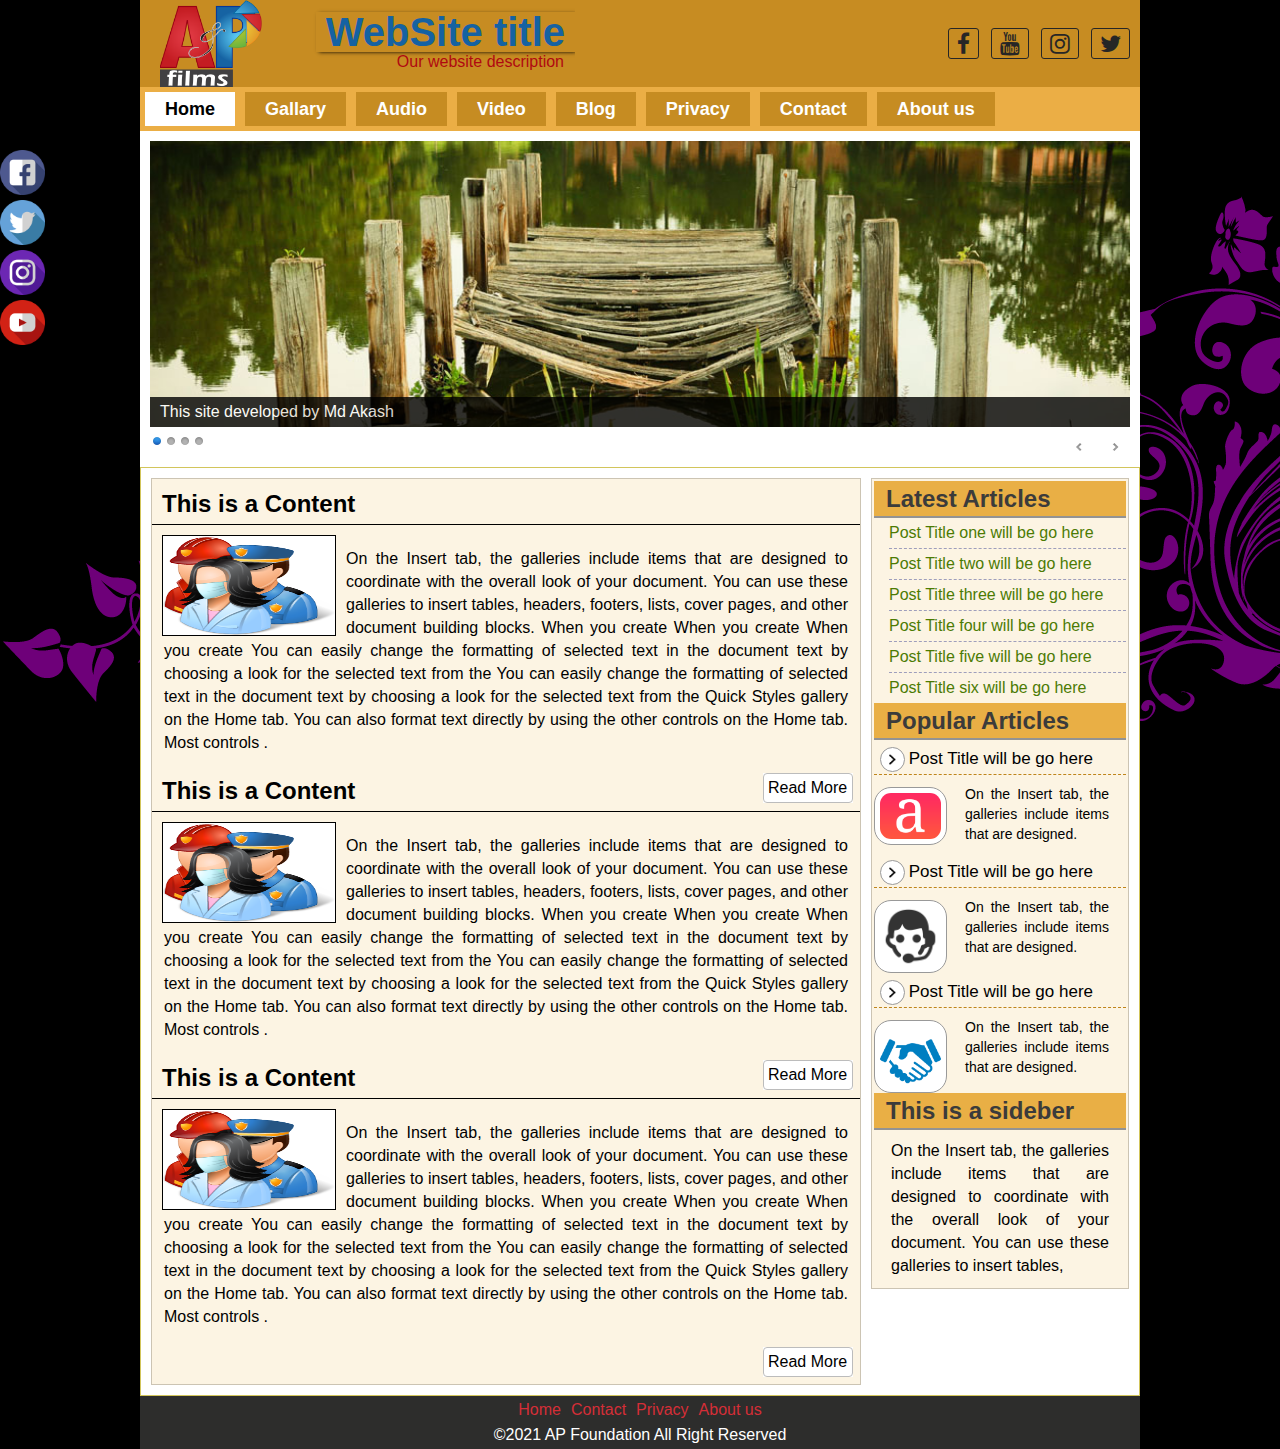
<file: index.html>
<!DOCTYPE HTML>
<html lang="en-US">
<head>
	<meta charset="UTF-8">
	<title>FavIcon</title>
	<link type= "image/png" rel= "shortcut icon" href= "images/favicon.png"/>
	<link href= "style.css" rel= "stylesheet" type="text/css"/>
	<link href= "font-awesome-4.7.0/css/font-awesome.css" rel= "stylesheet" type="text/css"/>
	
		<link rel="stylesheet" type="text/css" href="css/bar/bar.css"/>
		<link rel="stylesheet" type="text/css" href="css/dark/dark.css"/>
		<link rel="stylesheet" type="text/css" href="css/default/default.css"/>
		<link rel="stylesheet" type="text/css" href="css/light/light.css"/>
		<link rel="stylesheet" type="text/css" href="css/nivo-slider.css"/>
		<link rel="stylesheet" type="text/css" href="style.css"/>
		
		<script type="text/javascript" src="js/jquery-1.7.1.min.js"></script>
		<script type="text/javascript" src="js/jquery.nivo.slider.pack.js"></script>
		<script type="text/javascript">
		$(window).load(function() {
			$('#slider').nivoSlider();
		});
		</script>
</head>
<body>
		<div class="fix header template">
			<div class="fix logo">
				<img src="images/logo/logo.png" alt="This is a logo" />
				<h1>WebSite title</h1>
				<p>Our website description</p>
			</div>
			<div class="fix social_icon">
				<a target="_blank" href="http://www.twitter.com"><i class="fa fa-twitter" title="Twitter" id="twitter"></i></a>
				<a href="#"><i class="fa fa-instagram" title="Instagram" id="instagram"></i></a>
				<a href="#"><i class="fa fa-youtube" title="Youtube" id="youtube"></i></a>
				<a target="_blank" href="http://www.facebook.com"><i class="fa fa-facebook" title="Facebook"></i></a>
			</div>
		</div>
		<div class="navigationbar template">
			<ul>
				<li><a  id="active" href="index.html">Home</a></li>
				<li><a href="#">Gallary</a>
					<ul>
						<li><a href="item - Copy.html">Photos Gallary</a></li>
						<li><a href="#">Sports Gallary</a></li>
						<li><a href="item_2.html">Images Gallary</a></li>
						<li><a href="item_3.html">Pictures Gallary</a></li>
					</ul>
				</li>
				<li><a href="#">Audio</a>
					<ul>
						<li><a href="">Bangla songs</a></li>
						<li><a href="">English songs</a></li>
						<li><a href="">Hindi songs</a></li>
						<li><a href="">Chaina songs</a></li>
					</ul>
				</li>
				<li><a href="#">Video</a>
					<ul>
						<li><a href="">Bangla songs</a></li>
						<li><a href="">English songs</a></li>
						<li><a href="">Hindi songs</a></li>
						<li><a href="">Chaina songs</a></li>
					</ul>
				</li>
				<li><a href="#">Blog</a>
					<ul>
						<li><a href="">Bangla Blog</a></li>
						<li><a href="">English Blog</a></li>
						<li><a href="">Hindi Blog</a></li>
						<li><a href="">Chaina Blog</a></li>
					</ul>
				</li>
				<li><a href="item.html">Privacy</a></li>
				<li><a href="contact.html">Contact</a></li>
				<li><a href="about.html">About us</a></li>
			</ul>
		</div>
		<div class="slider template">
				<div class="slider-wrapper theme-light">
					<div class="nivoSlider" id="slider">
						<img src="images/slider1.jpg" alt="This site developed by Md Akash" title="This site developed by Md Akash"/>
						<img src="images/slider2.jpg" alt=""/>
						<img src="images/slider3.jpg" alt="" title="#htmlcaption"/>
						<img src="images/slider4.jpg" alt=""/>
					</div>
					<div class="nivo-html-caption" id="htmlcaption">
						<p>This is html caption. This is <a href="http://apfoundation.net">link</a></p>
					</div>
				</div>
			</div>
		<div class="fix main_content contemplate">
			<div class="fix content_Section template">
				<div class="content">
					<h2>This is a Content</h2>
				<img src="images/Groups-Rescuers-Light-icon.png" alt="This is image" />
				<p>On the Insert tab, the galleries include items that are designed to coordinate with the overall look of your document. You can use these galleries to insert tables, headers, footers, lists, cover pages, and other document building blocks. When you create  When you create  When you create 
				You can easily change the formatting of selected text in the document text by choosing a look for the selected text from the You can easily change the formatting of selected text in the document text by choosing a look for the selected text from the Quick Styles gallery on the Home tab. You can also format text directly by using the other controls on the Home tab. Most controls .
				</p>
				<div class= "fix readmore">
					<a href="post.html"><h4>Read More</h4></a>
				</div>
				</div>
				<div class="content">
					<h2>This is a Content</h2>
				<img src="images/Groups-Rescuers-Light-icon.png" alt="This is image" />
				<p>On the Insert tab, the galleries include items that are designed to coordinate with the overall look of your document. You can use these galleries to insert tables, headers, footers, lists, cover pages, and other document building blocks. When you create  When you create  When you create 
				You can easily change the formatting of selected text in the document text by choosing a look for the selected text from the You can easily change the formatting of selected text in the document text by choosing a look for the selected text from the Quick Styles gallery on the Home tab. You can also format text directly by using the other controls on the Home tab. Most controls .
				</p>
				<div class= "fix readmore">
					<a href="post.html"><h4>Read More</h4></a>
				</div>
				</div>
				<div class="content">
					<h2>This is a Content</h2>
				<img src="images/Groups-Rescuers-Light-icon.png" alt="This is image" />
				<p>On the Insert tab, the galleries include items that are designed to coordinate with the overall look of your document. You can use these galleries to insert tables, headers, footers, lists, cover pages, and other document building blocks. When you create  When you create  When you create 
				You can easily change the formatting of selected text in the document text by choosing a look for the selected text from the You can easily change the formatting of selected text in the document text by choosing a look for the selected text from the Quick Styles gallery on the Home tab. You can also format text directly by using the other controls on the Home tab. Most controls .
				</p>
				<div class= "fix readmore">
					<a href="post.html"><h4>Read More</h4></a>
				</div>
				</div>
			</div>
				
			<div class="fix sideber_section template">
				<div class="sideber">
					<h2>Latest Articles</h2>
					<ul>
						<li><a href="#">Post Title one will be go here</li></a>
						<li><a href="#">Post Title two will be go here</li></a>
						<li><a href="#">Post Title three will be go here</li></a>
						<li><a href="#">Post Title four will be go here</li></a>
						<li><a href="#">Post Title five will be go here</li></a>
						<li><a href="#">Post Title six will be go here</li></a>
					</ul>
				</div>
				<div class="sideber">
					<h2>Popular Articles</h2>
					<div class="fix popular_articles">
						<div class="fix article_header">
							<img src="images/right.png" alt="" />
							<h3><a href="#">Post Title will be go here</a></h3>
						</div>
						<a href="#"><img src="images/favicon.png" alt="popular_articles Image" /></a>
						<p>On the Insert tab, the galleries include items that are designed.</p>
					</div>
					<div class="fix popular_articles">
						<div class="fix article_header">
							<img src="images/right.png" alt="" />
							<h3><a href="#">Post Title will be go here</a></h3>
						</div>
						<a href="#"><img src="images/customerServiceIcon.png" alt="popular_articles Image" /></a>
						<p>On the Insert tab, the galleries include items that are designed.</p>
					</div>
					<div class="fix popular_articles">
						<div class="fix article_header">
							<img src="images/right.png" alt="" />
							<h3><a href="#">Post Title will be go here</a></h3>
						</div>
						<a href="#"><img src="images/handshake.png" alt="popular_articles Image" /></a>
						<p>On the Insert tab, the galleries include items that are designed.</p>
					</div>
				</div>
				<div class="sideber">
					<h2>This is a sideber</h2>
					<p>On the Insert tab, the galleries include items that are designed to coordinate with the overall look of your document. You can use these galleries to insert tables, </p>
				</div>
			</div>
		</div>
		<div class= "fix footer template">
			<div class= "fix footer_manu">
				<ul>
					<li><a href="index.html">Home</a></li>
					<li><a href="#">Contact</a></li>
					<li><a href="#">Privacy</a></li>
					<li><a href="about.html">About us</a></li>
				</ul>
			</div>
			<div class="fix footer_copyright">
				<p>&copy;2021 AP Foundation All Right Reserved</p>
			</div>
		</div>
		<div class="fixedicon fix">
			<a href="www.facebook.com"><img src="images/social/015-facebook.png" alt="Facebook" title="Facebook"/></a>
			<a href="www.twitter.com"><img src="images/social/012-twitter.png" alt="Twitter" title="Twitter"/></a>
			<a href="www.instagram.com"><img src="images/social/013-instagram.png" alt="Instagram" title="Instagram"/></a>
			<a href="www.youtube.com"><img src="images/social/014-youtube.png" alt="Youtube" title="Youtube"/></a>
		</div>
</body>
</html>
</file>
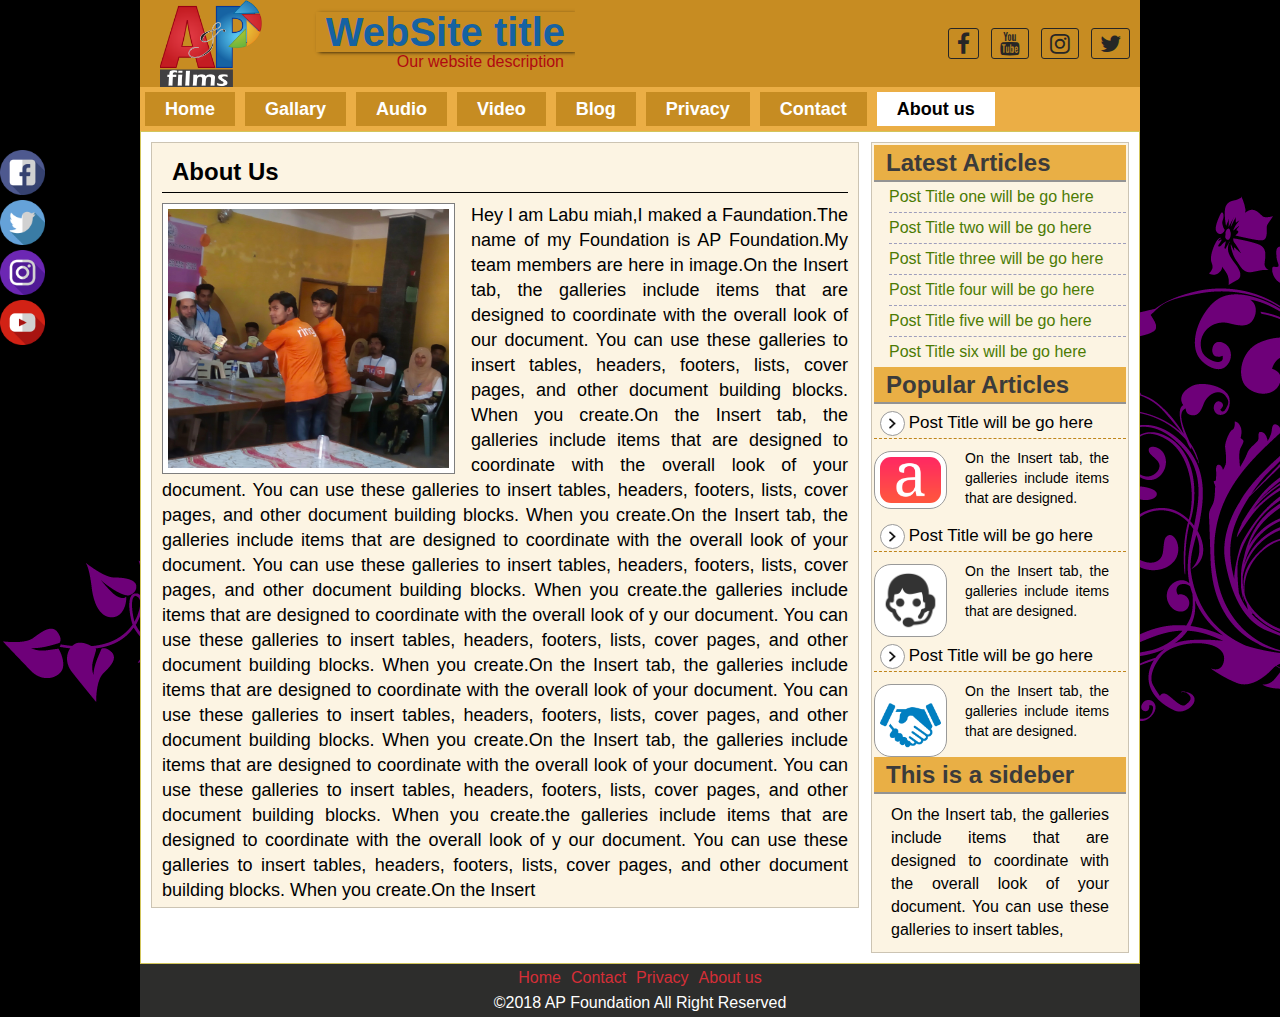
<file: about.html>
<!DOCTYPE HTML>
<html lang="en-US">
<head>
	<meta charset="UTF-8">
	<title>FavIcon</title>
	<link type= "image/png" rel= "shortcut icon" href= "images/favicon.png"/>
	<link href= "style.css" rel= "stylesheet" type="text/css"/>
	<link href= "font-awesome-4.7.0/css/font-awesome.css" rel= "stylesheet" type="text/css"/>
</head>
<body>
		<div class="fix header template">
			<div class="fix logo">
				<img src="images/logo/logo.png" alt="This is a logo" />
				<h1>WebSite title</h1>
				<p>Our website description</p>
			</div>
			<div class="fix social_icon">
				<a href="#"><i class="fa fa-twitter" title="Twitter" id="twitter"></i></a>
				<a href="#"><i class="fa fa-instagram" title="Instagram" id="instagram"></i></a>
				<a href="#"><i class="fa fa-youtube" title="Youtube" id="youtube"></i></a>
				<a href="#"><i class="fa fa-facebook" title="Facebook"></i></a>
			</div>
		</div>
		<div class="navigationbar template">
			<ul>
				<li><a href="index.html">Home</a></li>
				<li><a href="#">Gallary</a>
					<ul>
						<li><a href="item - Copy.html">Photos Gallary</a></li>
						<li><a href="#">Sports Gallary</a></li>
						<li><a href="item_2.html">Images Gallary</a></li>
						<li><a href="item_3.html">Pictures Gallary</a></li>
					</ul>
				</li>
				<li><a href="#">Audio</a>
					<ul>
						<li><a href="">Bangla songs</a></li>
						<li><a href="">English songs</a></li>
						<li><a href="">Hindi songs</a></li>
						<li><a href="">Chaina songs</a></li>
					</ul>
				</li>
				<li><a href="#">Video</a>
					<ul>
						<li><a href="">Bangla songs</a></li>
						<li><a href="">English songs</a></li>
						<li><a href="">Hindi songs</a></li>
						<li><a href="">Chaina songs</a></li>
					</ul>
				</li>
				<li><a href="#">Blog</a>
					<ul>
						<li><a href="">Bangla Blog</a></li>
						<li><a href="">English Blog</a></li>
						<li><a href="">Hindi Blog</a></li>
						<li><a href="">Chaina Blog</a></li>
					</ul>
				</li>
				<li><a href="item.html">Privacy</a></li>
				<li><a href="contact.html">Contact</a></li>
				<li><a  id="active" href="about.html">About us</a></li>
			</ul>
		</div>
		<div class="fix main_content contemplate">
			<div class="fix about_us">
				<h2>About Us</h2>
				<img src="images/IMG20171027151436.jpg" alt="Our Image" />
				<p>Hey I am Labu miah,I maked a Faundation.The name of my Foundation is AP Foundation.My team members are here in image.On the Insert tab, the galleries include items that are designed to coordinate with the overall look of our document. You can use these galleries to insert tables, headers, footers, lists, cover pages, and other document building blocks. When you create.On the Insert tab, the galleries include items that are designed to coordinate with the overall look of your document. You can use these galleries to insert tables, headers, footers, lists, cover pages, and other document building blocks. When you create.On the Insert tab, the galleries include items that are designed to coordinate with the overall look of your document. You can use these galleries to insert tables, headers, footers, lists, cover pages, and other document building blocks. When you create.the galleries include items that are designed to coordinate with the overall look of y our document. You can use these galleries to insert tables, headers, footers, lists, cover pages, and other document building blocks. When you create.On the Insert tab, the galleries include items that are designed to coordinate with the overall look of your document. You can use these galleries to insert tables, headers, footers, lists, cover pages, and other document building blocks. When you create.On the Insert tab, the galleries include items that are designed to coordinate with the overall look of your document. You can use these galleries to insert tables, headers, footers, lists, cover pages, and other document building blocks. When you create.the galleries include items that are designed to coordinate with the overall look of y our document. You can use these galleries to insert tables, headers, footers, lists, cover pages, and other document building blocks. When you create.On the Insert </p>
			</div>
			<div class="fix sideber_section template">
				<div class="sideber">
					<h2>Latest Articles</h2>
					<ul>
						<li><a href="#">Post Title one will be go here</li></a>
						<li><a href="#">Post Title two will be go here</li></a>
						<li><a href="#">Post Title three will be go here</li></a>
						<li><a href="#">Post Title four will be go here</li></a>
						<li><a href="#">Post Title five will be go here</li></a>
						<li><a href="#">Post Title six will be go here</li></a>
					</ul>
				</div>
				<div class="sideber">
					<h2>Popular Articles</h2>
					<div class="fix popular_articles">
						<div class="fix article_header">
							<img src="images/right.png" alt="" />
							<h3><a href="#">Post Title will be go here</a></h3>
						</div>
						<a href="#"><img src="images/favicon.png" alt="popular_articles Image" /></a>
						<p>On the Insert tab, the galleries include items that are designed.</p>
					</div>
					<div class="fix popular_articles">
						<div class="fix article_header">
							<img src="images/right.png" alt="" />
							<h3><a href="#">Post Title will be go here</a></h3>
						</div>
						<a href="#"><img src="images/customerServiceIcon.png" alt="popular_articles Image" /></a>
						<p>On the Insert tab, the galleries include items that are designed.</p>
					</div>
					<div class="fix popular_articles">
						<div class="fix article_header">
							<img src="images/right.png" alt="" />
							<h3><a href="#">Post Title will be go here</a></h3>
						</div>
						<a href="#"><img src="images/handshake.png" alt="popular_articles Image" /></a>
						<p>On the Insert tab, the galleries include items that are designed.</p>
					</div>
				</div>
				<div class="sideber">
					<h2>This is a sideber</h2>
					<p>On the Insert tab, the galleries include items that are designed to coordinate with the overall look of your document. You can use these galleries to insert tables, </p>
				</div>
			</div>
		</div>
		<div class= "fix footer template">
			<div class= "fix footer_manu">
				<ul>
					<li><a href="index.html">Home</a></li>
					<li><a href="#">Contact</a></li>
					<li><a href="#">Privacy</a></li>
					<li><a href="#">About us</a></li>
				</ul>
			</div>
			<div class="fix footer_copyright">
				<p>&copy;2018 AP Foundation All Right Reserved</p>
			</div>
		</div>
		<div class="fixedicon fix">
			<a href="www.facebook.com"><img src="images/social/015-facebook.png" alt="Facebook" title="Facebook"/></a>
			<a href="www.twitter.com"><img src="images/social/012-twitter.png" alt="Twitter" title="Twitter"/></a>
			<a href="www.instagram.com"><img src="images/social/013-instagram.png" alt="Instagram" title="Instagram"/></a>
			<a href="www.youtube.com"><img src="images/social/014-youtube.png" alt="Youtube" title="Youtube"/></a>
		</div>
</body>
</html>
</file>
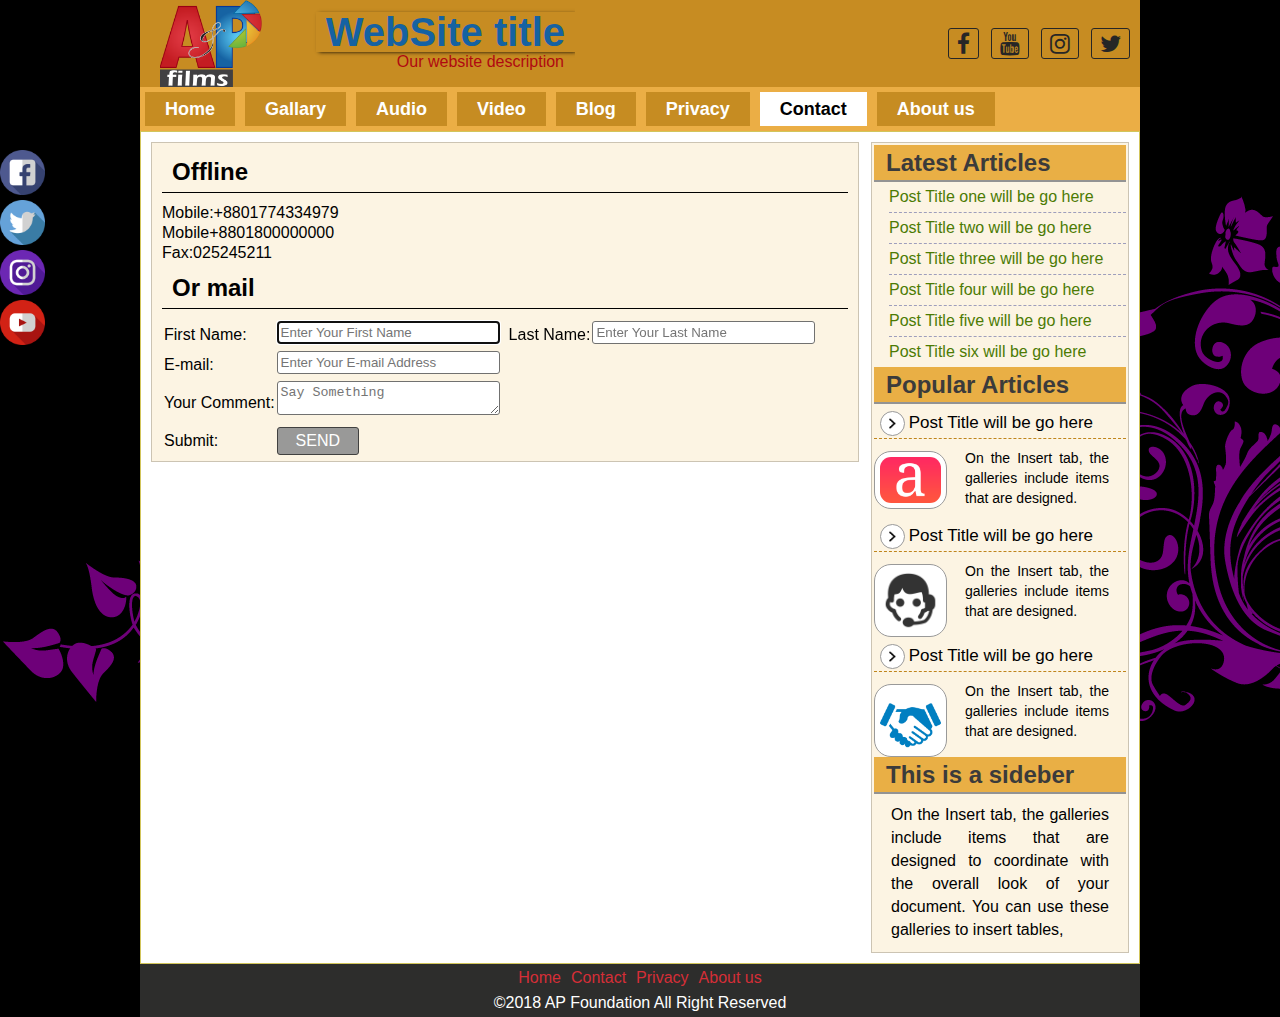
<file: contact.html>
<!DOCTYPE HTML>
<html lang="en-US">
<head>
	<meta charset="UTF-8">
	<title>FavIcon</title>
	<link type= "image/png" rel= "shortcut icon" href= "images/favicon.png"/>
	<link href= "style.css" rel= "stylesheet" type="text/css"/>
	<link href= "font-awesome-4.7.0/css/font-awesome.css" rel= "stylesheet" type="text/css"/>
</head>
<body>
		<div class="fix header template">
			<div class="fix logo">
				<img src="images/logo/logo.png" alt="This is a logo" />
				<h1>WebSite title</h1>
				<p>Our website description</p>
			</div>
			<div class="fix social_icon">
				<a href="#"><i class="fa fa-twitter" title="Twitter" id="twitter"></i></a>
				<a href="#"><i class="fa fa-instagram" title="Instagram" id="instagram"></i></a>
				<a href="#"><i class="fa fa-youtube" title="Youtube" id="youtube"></i></a>
				<a href="#"><i class="fa fa-facebook" title="Facebook"></i></a>
			</div>
		</div>
		<div class="navigationbar template">
			<ul>
				<li><a  href="index.html">Home</a></li>
				<li><a href="#">Gallary</a>
					<ul>
						<li><a href="item - Copy.html">Photos Gallary</a></li>
						<li><a href="#">Sports Gallary</a></li>
						<li><a href="item_2.html">Images Gallary</a></li>
						<li><a href="item_3.html">Pictures Gallary</a></li>
					</ul>
				</li>
				<li><a href="#">Audio</a>
					<ul>
						<li><a href="">Bangla songs</a></li>
						<li><a href="">English songs</a></li>
						<li><a href="">Hindi songs</a></li>
						<li><a href="">Chaina songs</a></li>
					</ul>
				</li>
				<li><a href="#">Video</a>
					<ul>
						<li><a href="">Bangla songs</a></li>
						<li><a href="">English songs</a></li>
						<li><a href="">Hindi songs</a></li>
						<li><a href="">Chaina songs</a></li>
					</ul>
				</li>
				<li><a href="#">Blog</a>
					<ul>
						<li><a href="">Bangla Blog</a></li>
						<li><a href="">English Blog</a></li>
						<li><a href="">Hindi Blog</a></li>
						<li><a href="">Chaina Blog</a></li>
					</ul>
				</li>
				<li><a href="item.html">Privacy</a></li>
				<li><a id="active" href="contact.html">Contact</a></li>
				<li><a href="about.html">About us</a></li>
			</ul>
		</div>
		<div class="fix main_content contemplate">
			<div class="fix contact_us">
				<div class="contact">
					<h2>Offline</h2>
					<p>Mobile:+8801774334979</p>
					<p>Mobile+8801800000000</p>
					<p>Fax:025245211</p>
				</div>
				<h2>Or mail</h2>
				<table>
					<tr>
						<td>First Name:</td>
						<td><input type="text" placeholder="Enter Your First Name"  autofocus/></td>
						<td>Last Name: </td>
						<td><input type="text" placeholder="Enter Your Last Name" /></td>
					</tr>
					<tr>
						<td>E-mail: </td>
						<td><input type="email" placeholder="Enter Your E-mail Address" required/></td>
					</tr>
					<tr>
						<td>Your Comment: </td>
						<td><textarea placeholder="Say Something"></textarea></td>
					</tr>
					<tr>
						<td>Submit:</td>
						<td><a href=""><input type="submit" value="Send" /></a></td>
					</tr>
				</table>
			</div>
			<div class="fix sideber_section template">
				<div class="sideber">
					<h2>Latest Articles</h2>
					<ul>
						<li><a href="#">Post Title one will be go here</li></a>
						<li><a href="#">Post Title two will be go here</li></a>
						<li><a href="#">Post Title three will be go here</li></a>
						<li><a href="#">Post Title four will be go here</li></a>
						<li><a href="#">Post Title five will be go here</li></a>
						<li><a href="#">Post Title six will be go here</li></a>
					</ul>
				</div>
				<div class="sideber">
					<h2>Popular Articles</h2>
					<div class="fix popular_articles">
						<div class="fix article_header">
							<img src="images/right.png" alt="" />
							<h3><a href="#">Post Title will be go here</a></h3>
						</div>
						<a href="#"><img src="images/favicon.png" alt="popular_articles Image" /></a>
						<p>On the Insert tab, the galleries include items that are designed.</p>
					</div>
					<div class="fix popular_articles">
						<div class="fix article_header">
							<img src="images/right.png" alt="" />
							<h3><a href="#">Post Title will be go here</a></h3>
						</div>
						<a href="#"><img src="images/customerServiceIcon.png" alt="popular_articles Image" /></a>
						<p>On the Insert tab, the galleries include items that are designed.</p>
					</div>
					<div class="fix popular_articles">
						<div class="fix article_header">
							<img src="images/right.png" alt="" />
							<h3><a href="#">Post Title will be go here</a></h3>
						</div>
						<a href="#"><img src="images/handshake.png" alt="popular_articles Image" /></a>
						<p>On the Insert tab, the galleries include items that are designed.</p>
					</div>
				</div>
				<div class="sideber">
					<h2>This is a sideber</h2>
					<p>On the Insert tab, the galleries include items that are designed to coordinate with the overall look of your document. You can use these galleries to insert tables, </p>
				</div>
			</div>
		</div>
		<div class= "fix footer template">
			<div class= "fix footer_manu">
				<ul>
					<li><a href="index.html">Home</a></li>
					<li><a href="#">Contact</a></li>
					<li><a href="#">Privacy</a></li>
					<li><a href="#">About us</a></li>
				</ul>
			</div>
			<div class="fix footer_copyright">
				<p>&copy;2018 AP Foundation All Right Reserved</p>
			</div>
		</div>
		<div class="fixedicon fix">
			<a href="www.facebook.com"><img src="images/social/015-facebook.png" alt="Facebook" title="Facebook"/></a>
			<a href="www.twitter.com"><img src="images/social/012-twitter.png" alt="Twitter" title="Twitter"/></a>
			<a href="www.instagram.com"><img src="images/social/013-instagram.png" alt="Instagram" title="Instagram"/></a>
			<a href="www.youtube.com"><img src="images/social/014-youtube.png" alt="Youtube" title="Youtube"/></a>
		</div>
</body>
</html>
</file>
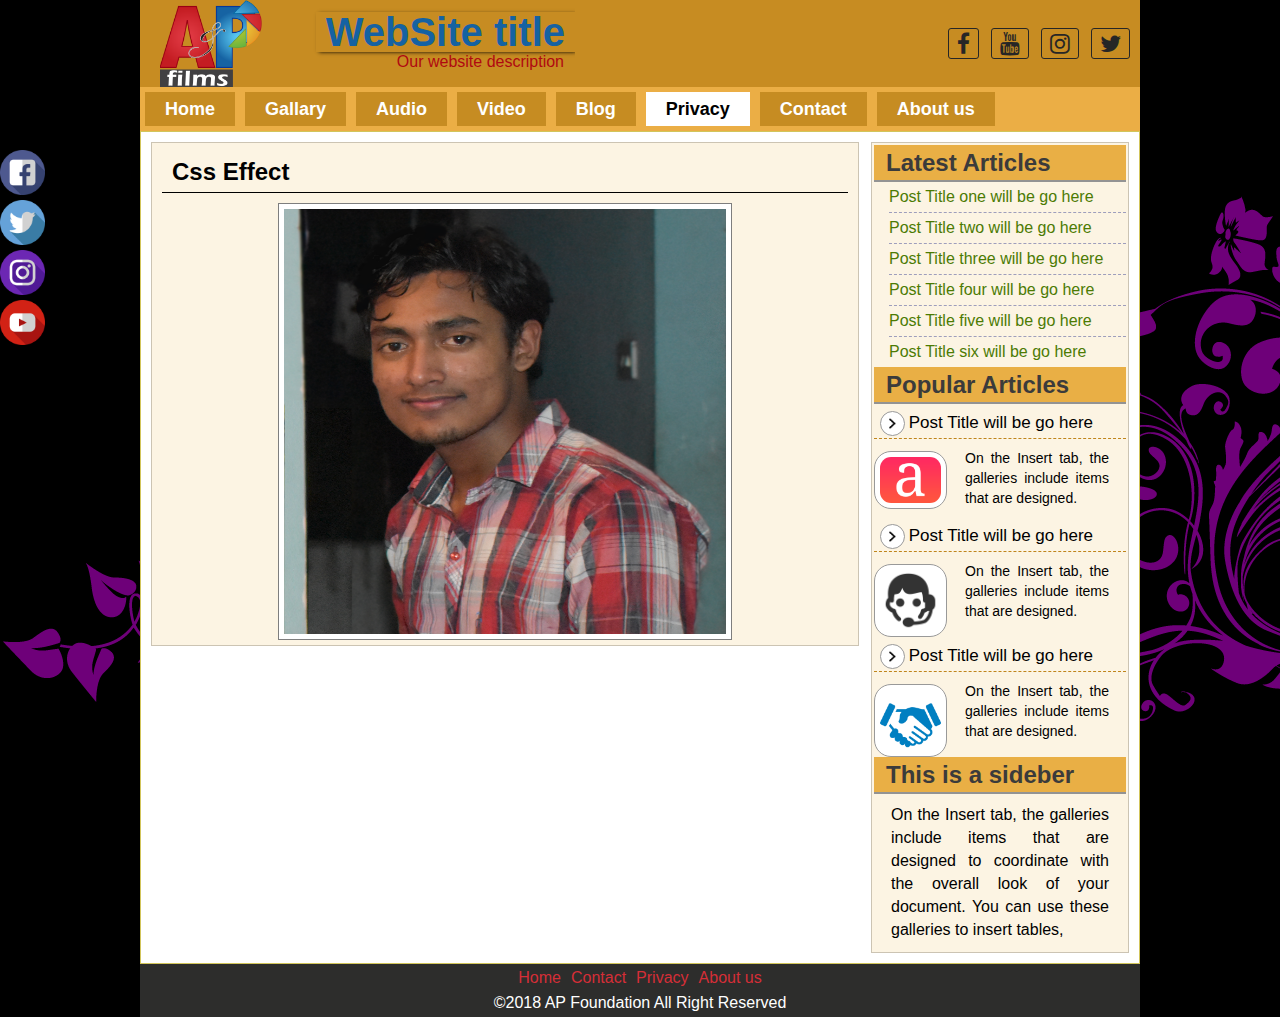
<file: item.html>
<!DOCTYPE HTML>
<html lang="en-US">
<head>
	<meta charset="UTF-8">
	<title>FavIcon</title>
	<link type= "image/png" rel= "shortcut icon" href= "images/favicon.png"/>
	<link href= "style.css" rel= "stylesheet" type="text/css"/>
	<link href= "font-awesome-4.7.0/css/font-awesome.css" rel= "stylesheet" type="text/css"/>

</head>
<body>
		<div class="fix header template">
			<div class="fix logo">
				<img src="images/logo/logo.png" alt="This is a logo" />
				<h1>WebSite title</h1>
				<p>Our website description</p>
			</div>
			<div class="fix social_icon">
				<a href="#"><i class="fa fa-twitter" title="Twitter" id="twitter"></i></a>
				<a href="#"><i class="fa fa-instagram" title="Instagram" id="instagram"></i></a>
				<a href="#"><i class="fa fa-youtube" title="Youtube" id="youtube"></i></a>
				<a href="#"><i class="fa fa-facebook" title="Facebook"></i></a>
			</div>
		</div>
		<div class="navigationbar template">
			<ul>
				<li><a href="index.html">Home</a></li>
				<li><a href="#">Gallary</a>
					<ul>
						<li><a href="item - Copy.html">Photos Gallary</a></li>
						<li><a href="#">Sports Gallary</a></li>
						<li><a href="item_2.html">Images Gallary</a></li>
						<li><a href="item_3.html">Pictures Gallary</a></li>
					</ul>
				</li>
				<li><a href="#">Audio</a>
					<ul>
						<li><a href="">Bangla songs</a></li>
						<li><a href="">English songs</a></li>
						<li><a href="">Hindi songs</a></li>
						<li><a href="">Chaina songs</a></li>
					</ul>
				</li>
				<li><a href="#">Video</a>
					<ul>
						<li><a href="">Bangla songs</a></li>
						<li><a href="">English songs</a></li>
						<li><a href="">Hindi songs</a></li>
						<li><a href="">Chaina songs</a></li>
					</ul>
				</li>
				<li><a href="#">Blog</a>
					<ul>
						<li><a href="">Bangla Blog</a></li>
						<li><a href="">English Blog</a></li>
						<li><a href="">Hindi Blog</a></li>
						<li><a href="">Chaina Blog</a></li>
					</ul>
				</li>
				<li><a id="active" href="item.html">Privacy</a></li>
				<li><a href="contact.html">Contact</a></li>
				<li><a href="about.html">About us</a></li>
			</ul>
		</div>
		<div class="fix main_content contemplate">
			<div class="fix about_us">
				<h2>Css Effect</h2>
				<div class="item">
					<img src="images/Profile_pic.png" alt="" />
					<div class="shadow">
						<h3>Web desiner and developer</h3>
						<p>Expert in Graphic Design</p>
					</div>
				</div>
			</div>
			<div class="fix sideber_section template">
				<div class="sideber">
					<h2>Latest Articles</h2>
					<ul>
						<li><a href="#">Post Title one will be go here</li></a>
						<li><a href="#">Post Title two will be go here</li></a>
						<li><a href="#">Post Title three will be go here</li></a>
						<li><a href="#">Post Title four will be go here</li></a>
						<li><a href="#">Post Title five will be go here</li></a>
						<li><a href="#">Post Title six will be go here</li></a>
					</ul>
				</div>
				<div class="sideber">
					<h2>Popular Articles</h2>
					<div class="fix popular_articles">
						<div class="fix article_header">
							<img src="images/right.png" alt="" />
							<h3><a href="#">Post Title will be go here</a></h3>
						</div>
						<a href="#"><img src="images/favicon.png" alt="popular_articles Image" /></a>
						<p>On the Insert tab, the galleries include items that are designed.</p>
					</div>
					<div class="fix popular_articles">
						<div class="fix article_header">
							<img src="images/right.png" alt="" />
							<h3><a href="#">Post Title will be go here</a></h3>
						</div>
						<a href="#"><img src="images/customerServiceIcon.png" alt="popular_articles Image" /></a>
						<p>On the Insert tab, the galleries include items that are designed.</p>
					</div>
					<div class="fix popular_articles">
						<div class="fix article_header">
							<img src="images/right.png" alt="" />
							<h3><a href="#">Post Title will be go here</a></h3>
						</div>
						<a href="#"><img src="images/handshake.png" alt="popular_articles Image" /></a>
						<p>On the Insert tab, the galleries include items that are designed.</p>
					</div>
				</div>
				<div class="sideber">
					<h2>This is a sideber</h2>
					<p>On the Insert tab, the galleries include items that are designed to coordinate with the overall look of your document. You can use these galleries to insert tables, </p>
				</div>
			</div>
		</div>
		<div class= "fix footer template">
			<div class= "fix footer_manu">
				<ul>
					<li><a href="index.html">Home</a></li>
					<li><a href="#">Contact</a></li>
					<li><a href="#">Privacy</a></li>
					<li><a href="#">About us</a></li>
				</ul>
			</div>
			<div class="fix footer_copyright">
				<p>&copy;2018 AP Foundation All Right Reserved</p>
			</div>
		</div>
		<div class="fixedicon fix">
			<a href="www.facebook.com"><img src="images/social/015-facebook.png" alt="Facebook" title="Facebook"/></a>
			<a href="www.twitter.com"><img src="images/social/012-twitter.png" alt="Twitter" title="Twitter"/></a>
			<a href="www.instagram.com"><img src="images/social/013-instagram.png" alt="Instagram" title="Instagram"/></a>
			<a href="www.youtube.com"><img src="images/social/014-youtube.png" alt="Youtube" title="Youtube"/></a>
		</div>
</body>
</html>
</file>
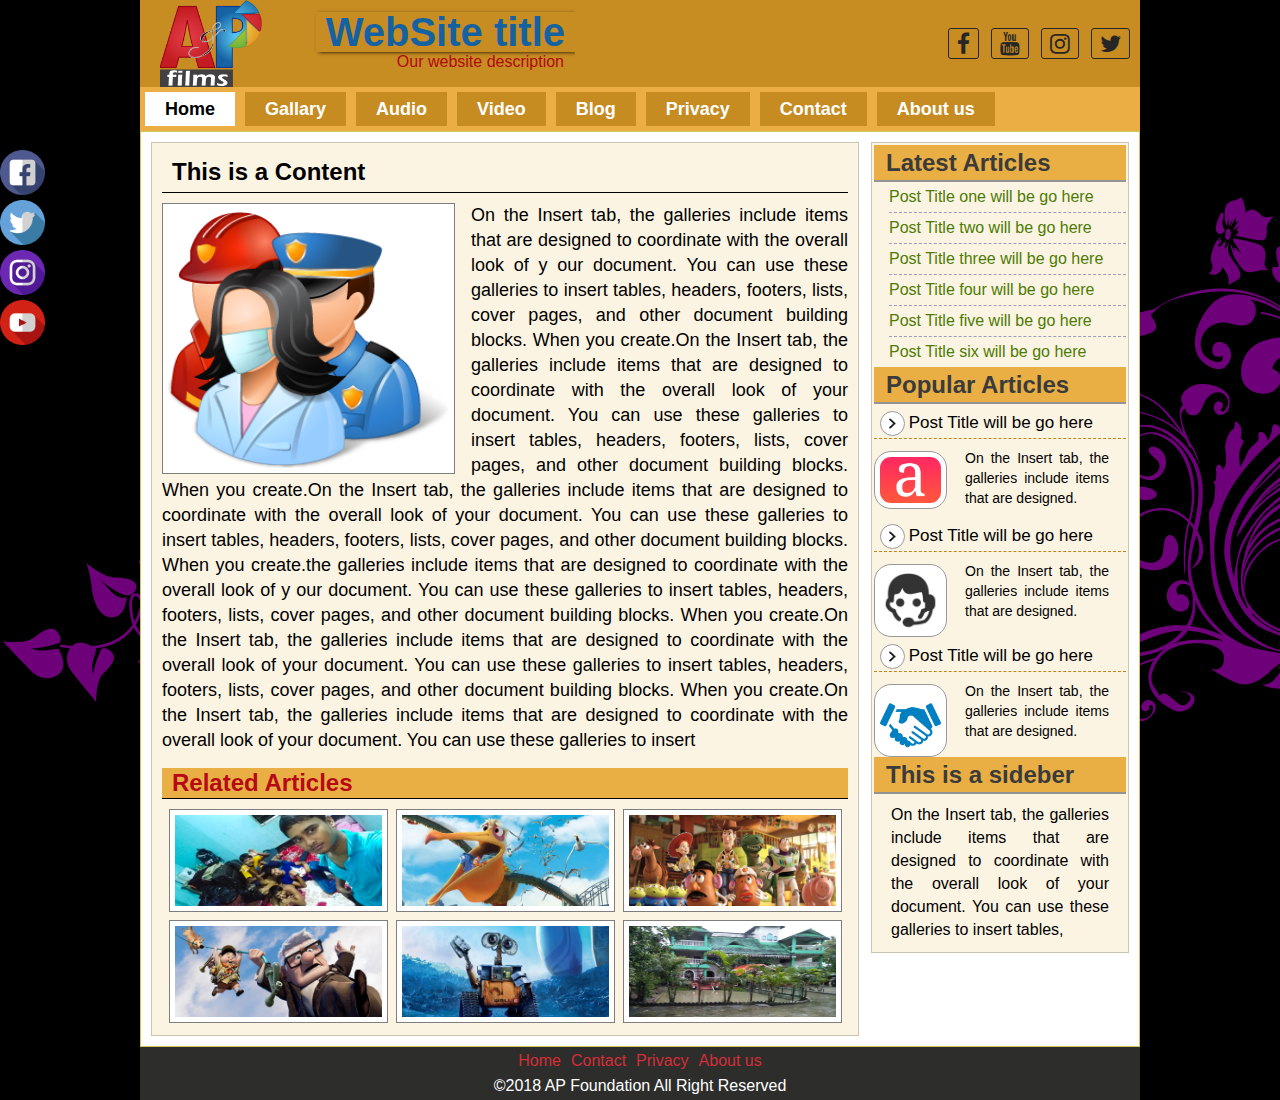
<file: post.html>
<!DOCTYPE HTML>
<html lang="en-US">
<head>
	<meta charset="UTF-8">
	<title>FavIcon</title>
	<link type= "image/png" rel= "shortcut icon" href= "images/favicon.png"/>
	<link href= "style.css" rel= "stylesheet" type="text/css"/>
	<link href= "font-awesome-4.7.0/css/font-awesome.css" rel= "stylesheet" type="text/css"/>

</head>
<body>
		<div class="fix header template">
			<div class="fix logo">
				<img src="images/logo/logo.png" alt="This is a logo" />
				<h1>WebSite title</h1>
				<p>Our website description</p>
			</div>
			<div class="fix social_icon">
				<a href="#"><i class="fa fa-twitter" title="Twitter" id="twitter"></i></a>
				<a href="#"><i class="fa fa-instagram" title="Instagram" id="instagram"></i></a>
				<a href="#"><i class="fa fa-youtube" title="Youtube" id="youtube"></i></a>
				<a href="#"><i class="fa fa-facebook" title="Facebook"></i></a>
			</div>
		</div>
		<div class="navigationbar template">
			<ul>
				<li><a id="active" href="index.html">Home</a></li>
				<li><a href="#">Gallary</a>
					<ul>
						<li><a href="item - Copy.html">Photos Gallary</a></li>
						<li><a href="#">Sports Gallary</a></li>
						<li><a href="item_2.html">Images Gallary</a></li>
						<li><a href="item_3.html">Pictures Gallary</a></li>
					</ul>
				</li>
				<li><a href="#">Audio</a>
					<ul>
						<li><a href="">Bangla songs</a></li>
						<li><a href="">English songs</a></li>
						<li><a href="">Hindi songs</a></li>
						<li><a href="">Chaina songs</a></li>
					</ul>
				</li>
				<li><a href="#">Video</a>
					<ul>
						<li><a href="">Bangla songs</a></li>
						<li><a href="">English songs</a></li>
						<li><a href="">Hindi songs</a></li>
						<li><a href="">Chaina songs</a></li>
					</ul>
				</li>
				<li><a href="#">Blog</a>
					<ul>
						<li><a href="">Bangla Blog</a></li>
						<li><a href="">English Blog</a></li>
						<li><a href="">Hindi Blog</a></li>
						<li><a href="">Chaina Blog</a></li>
					</ul>
				</li>
				<li><a href="item.html">Privacy</a></li>
				<li><a href="contact.html">Contact</a></li>
				<li><a href="about.html">About us</a></li>
			</ul>
		</div>
		<div class="fix main_content contemplate">
			<div class="fix about_us">
				<h2>This is a Content</h2>
				<img src="images/Groups-Rescuers-Light-icon.png" alt="Our Image" />
				<p>On the Insert tab, the galleries include items that are designed to coordinate with the overall look of y our document. You can use these galleries to insert tables, headers, footers, lists, cover pages, and other document building blocks. When you create.On the Insert tab, the galleries include items that are designed to coordinate with the overall look of your document. You can use these galleries to insert tables, headers, footers, lists, cover pages, and other document building blocks. When you create.On the Insert tab, the galleries include items that are designed to coordinate with the overall look of your document. You can use these galleries to insert tables, headers, footers, lists, cover pages, and other document building blocks. When you create.the galleries include items that are designed to coordinate with the overall look of y our document. You can use these galleries to insert tables, headers, footers, lists, cover pages, and other document building blocks. When you create.On the Insert tab, the galleries include items that are designed to coordinate with the overall look of your document. You can use these galleries to insert tables, headers, footers, lists, cover pages, and other document building blocks. When you create.On the Insert tab, the galleries include items that are designed to coordinate with the overall look of your document. You can use these galleries to insert </p>
				<div class="relatedpost fix">
					<h2>Related Articles</h2>
					<a href="#"><img src="images/photo.jpg" alt="" /></a>
					<a href="#"><img src="images/nemo.jpg" alt="" /></a>
					<a href="#"><img src="images/toystory.jpg" alt="" /></a>
					<a href="#"><img src="images/up.jpg" alt="" /></a>
					<a href="#"><img src="images/walle.jpg" alt="" /></a>
					<a href="#"><img src="images/Home.jpg" alt="" /></a>
				</div>
			</div>
			<div class="fix sideber_section template">
				<div class="sideber">
					<h2>Latest Articles</h2>
					<ul>
						<li><a href="#">Post Title one will be go here</li></a>
						<li><a href="#">Post Title two will be go here</li></a>
						<li><a href="#">Post Title three will be go here</li></a>
						<li><a href="#">Post Title four will be go here</li></a>
						<li><a href="#">Post Title five will be go here</li></a>
						<li><a href="#">Post Title six will be go here</li></a>
					</ul>
				</div>
				<div class="sideber">
					<h2>Popular Articles</h2>
					<div class="fix popular_articles">
						<div class="fix article_header">
							<img src="images/right.png" alt="" />
							<h3><a href="#">Post Title will be go here</a></h3>
						</div>
						<a href="#"><img src="images/favicon.png" alt="popular_articles Image" /></a>
						<p>On the Insert tab, the galleries include items that are designed.</p>
					</div>
					<div class="fix popular_articles">
						<div class="fix article_header">
							<img src="images/right.png" alt="" />
							<h3><a href="#">Post Title will be go here</a></h3>
						</div>
						<a href="#"><img src="images/customerServiceIcon.png" alt="popular_articles Image" /></a>
						<p>On the Insert tab, the galleries include items that are designed.</p>
					</div>
					<div class="fix popular_articles">
						<div class="fix article_header">
							<img src="images/right.png" alt="" />
							<h3><a href="#">Post Title will be go here</a></h3>
						</div>
						<a href="#"><img src="images/handshake.png" alt="popular_articles Image" /></a>
						<p>On the Insert tab, the galleries include items that are designed.</p>
					</div>
				</div>
				<div class="sideber">
					<h2>This is a sideber</h2>
					<p>On the Insert tab, the galleries include items that are designed to coordinate with the overall look of your document. You can use these galleries to insert tables, </p>
				</div>
			</div>
		</div>
		<div class= "fix footer template">
			<div class= "fix footer_manu">
				<ul>
					<li><a href="index.html">Home</a></li>
					<li><a href="#">Contact</a></li>
					<li><a href="#">Privacy</a></li>
					<li><a href="#">About us</a></li>
				</ul>
			</div>
			<div class="fix footer_copyright">
				<p>&copy;2018 AP Foundation All Right Reserved</p>
			</div>
		</div>
		<div class="fixedicon fix">
			<a href="www.facebook.com"><img src="images/social/015-facebook.png" alt="Facebook" title="Facebook"/></a>
			<a href="www.twitter.com"><img src="images/social/012-twitter.png" alt="Twitter" title="Twitter"/></a>
			<a href="www.instagram.com"><img src="images/social/013-instagram.png" alt="Instagram" title="Instagram"/></a>
			<a href="www.youtube.com"><img src="images/social/014-youtube.png" alt="Youtube" title="Youtube"/></a>
		</div>
</body>
</html>
</file>
<file: style.css>
*{margin:0;padding:0}
body{font-family:arial;font-size:16px;line-height:20px;background:url(images/bg.jpg) repeat fixed #000}
.fix{overflow:hidden}
.template{width:1000px;margin:0px auto}
.contemplate{width:978px;margin:0px auto}
.header {
	background: #C78C22;
	color: #fff;
}
.logo{width:435px;float:left}
.logo img {
	float: left;
	width: 102px;
	cursor: pointer;
	padding: 0px 20px;
}
a{text-decoration:none}
.logo h1 {
	padding: 10px;
	font-size: 40px;
	margin-top: 12px;
	color: #1562A2;
	cursor: pointer;
	float: right;
	box-shadow: 2px 1px 4px -1px #000;
}
.logo p {
	color: #B00911;
	cursor: pointer;
	float: right;
	margin-right: 11px;
}
.social_icon {
	width: 250px;
	float: right;
	margin-right: 4px;
	margin-top: 11px;
}
.social_icon a {
	font-size: 23px;
	float: right;
	padding: 6px;
	color: #262626;
	margin-top: 11px;
}
.social_icon a i {
	border: 1px solid #262626;
	padding: 3px 8px;
	background: #C78C22;border-radius:3px;
}
.social_icon a i:hover{background:#1A4D69;color:#fff}
.navigationbar {
	background: #EBAE45;
	min-height: 44px;
}
#youtube:hover{background:#D22215;color:#fff}
#instagram:hover{background:#6B26B2;color:#fff}
#twitter:hover{background:#65A2D9;color:#fff}

.navigationbar ul{margin:0;padding:0;list-style:none;}
.navigationbar ul li{float:left;position:relative}
.navigationbar ul li a {
	text-decoration: none;
	background: #C68C22;
	padding: 7px 20px;
	display: block;
	margin: 5px;
	color: #fff;
	font-weight: bold;
	font-size: 18px;
	transition:.5s
}
.navigationbar ul li a:hover,#active{background:#fff;color:#000}
.slider {
	
}

.navigationbar ul li  ul{position:absolute;left:-999999px;z-index:70}
.navigationbar ul li:hover ul{left:0px;}
.navigationbar ul li ul li{float:none;width:150px}
.navigationbar ul li ul li a{color:#fff;background:#D42D35;font-weight:normal;font-size:14px}
.navigationbar ul li ul li a:hover{background:#EBAE45;color:#000}

.main_content {
	margin-top: 0px;
	border: 1px solid #D2C55B;
	padding: 10px;
	background: #fff;
}
.content_Section {
	float: left;
	width: 708px;
	padding: 0;
	background: #FCF4E3;
	margin-right: 0;
	border: 1px solid #CCC4B3;
}
.content img {
	float: left;
	height: 99px;
	width: 172px;
	background: #fff;
	padding: 0px;
	border: 1px solid #000;
	margin-right: 10px;
	margin-left: 10px;
}
.content h2, .about_us h2, .contact_us h2 {
	border-bottom: 1px solid #000;
	height: 30px;
	color: #000;
	margin-bottom: 10px;
	margin-top: 15px;
	padding: 0px 10px;
}
.content p {
	text-align: justify;
	padding: 12px;
	line-height: 23px;
}
.readmore {
	float: right;
	width: 90px;
	background: #fff;
	margin: 7px 7px;
}
.readmore h4{padding:4px;color:#000;border:1px solid #BCBCBC;border-radius:4px;font-weight:normal}
.readmore a{text-decoration:none;}
.readmore a h4:hover{color:red}

.sideber_section {
	background: #FCF4E3;
	padding: 2px;
	float: right;
	width: 252px;
	border: 1px solid #CCC4B3;
}
.sideber p {
	text-align: justify;
	padding: 9px 17px;
	line-height: 23px;
}
.sideber h2 {
	background: #E9AF45;
	height: 25px;
	color: #3B3B3B;
	line-height: 26px;
	border-bottom: 2px solid #939393;
	padding: 5px 12px;
}

.sideber ul {
	margin-left: 15px;
	padding: 0;
	list-style: none;
}
.popular_articles{}
.popular_articles h3 a{text-decoration:none;color:#000}
.popular_articles img {
	width: 61px;
	background: #fff;
	padding: 5px;
	border: 1px solid #999999;
	float: left;
	border-radius: 17px;
	margin-top: 12px;
}
.popular_articles p {
	font-size: 14px;
	line-height: 20px;
	float: right;
	width: 144px;
}
.article_header {
	border-bottom: 1px dashed #BF851B;
	padding: 2px;
}
.article_header img {
	float: left;
	width: 13px;
	margin-left: 4px;
	margin-top: 5px;
}
.article_header h3 {
	font-weight: normal;
	font-size: 17px;
	float: right;
	margin-right: 31px;
	margin-top: 7px;
}

.about_us, .contact_us {
	background: #FCF4E3;
	width: 686px;
	float: left;
	padding: 4px 10px;
	border: 1px solid #CCC4B3;
}
.about_us p {
	text-align: justify;
	font-size: 18px;
	line-height: 25px;
}
.about_us img {
	float: left;
	width: 281px;
	margin-right: 16px;
	margin-bottom: -5px;
	background: #ffff;
	padding: 5px;
	border: 1px solid #7E7E7E;
	height: 259px;transition:4s;
}
/*Css Effect*/
.about_us:hover img{transform:rotate(360deg)}

.relatedpost{}
.relatedpost h2 {
	background: #E9AF45;
	line-height: 29px;
	color: #B60815;
}
.relatedpost img {
	width: 207px;
	margin-bottom: 8px;
	margin-left: 7px;
	height: 91px;
	margin-right: 1px;display:block;transition:0s;
}

.relatedpost img:hover{opacity:0.5;}
input[type="text"], input[type="email"] {
	width: 215px;
	padding: 3px;
	border: 1px solid #717170;
	border-radius: 3px;
	margin-bottom: 5px;
	margin-right: 7px;
}
textarea {
	width: 215px;
	padding: 3px;
	border: 1px solid #717170;
	border-radius: 3px;
	height: 26px;margin-bottom: 5px;
}
input[type="submit"] {
	padding: 4px 18px;
	background: #999998;
	color: #fff;
	border: 1px solid #414140;
	border-radius: 3px;
	font-size: 16px;
	text-transform: uppercase;
}
input[type="submit"]:hover{background:#ffff;color:#000;cursor:pointer}
.sideber ul li{border-bottom:1px dashed #9E9EBC}
.sideber ul li:last-child{border-bottom:0px dashed #9E9EBC}
.sideber ul li a{text-decoration:none;display:block;color:#4C7B03;padding:5px 10px;padding-left:0px;}
.sideber ul li a:hover{color:red}

.footer{background:#2D2D2C;padding:4px 0px;color:#fff;text-align:center}
.footer_manu{display:inline-block}
.footer_manu ul{margin:0;padding:0;list-style:none}
.footer_manu ul li{float:left}
.footer_manu ul li a {
	color: #D52E37;
	padding: 5px;
	text-decoration: none;
}
.footer_manu ul li a:hover{color:#fff}
.footer_copyright{}
.fixedicon {
	position: fixed;
	left: 0;
	top: 150px;
	width: 80px;
}
.fixedicon img{width:45px}
.fixedicon img:hover{opacity:.5}

.item {
	margin: 0px auto;
	width: 454px;
	height: 438px;
	position: relative;
	overflow: hidden;
}
.item img {

	width: 442px;
	height: 425px;
	transition:0s;
}
.shadow{background:rgba(0, 0, 0, .6);
	width: 100%;
	height: 100%;
	top:-100%;
	transition:.6s;position:absolute}
.shadow h3 {
	color: #fff;
	padding: 5px;
	margin-top: 251px;
	margin-left: 98px;
	font-size: 20px;
}
.shadow p{color: #fff;
	margin-top: 0px;
	margin-left: 152px;
	font-size:14px}
.item:hover .shadow{top:0}
/*more css*/
.transform{}
.transform img {
	transition: 4s;
	width: 209px;
	height: 114px;
	margin-right: 7px;
	margin-bottom: 7px;
}
.transform:hover img{transform:skew(30deg)}

.transition img {
	transition: 4s;
	width: 209px;
	height: 114px;
	margin-right: 7px;
	margin-bottom: 7px;
}
.transition:hover img{transform:translateY(100px)}


.More_transition img {
	transition: 4s;
	width: 100px;
	height: 66px;
	margin: 57px;
}
.More_transition:hover img{transform:scale(2)}
</file>
<file: css/bar/bar.css>
/*
Skin Name: Nivo Slider Bar Theme
Skin URI: http://nivo.dev7studios.com
Description: The bottom bar skin for the Nivo Slider.
Version: 1.0
Author: Gilbert Pellegrom
Author URI: http://dev7studios.com
Supports Thumbs: false
*/

.theme-bar.slider-wrapper {
    position: relative;
    border: 1px solid #333;
    overflow: hidden;
}
.theme-bar .nivoSlider {
	position:relative;
	background:#fff url(loading.gif) no-repeat 50% 50%;
}
.theme-bar .nivoSlider img {
	position:absolute;
	top:0px;
	left:0px;
	display:none;
}
.theme-bar .nivoSlider a {
	border:0;
	display:block;
}

.theme-bar .nivo-controlNav {
    position: absolute;
    left: 0;
    bottom: -41px;
    z-index: 10;
    width: 100%;
    height: 30px;
	text-align: center;
	padding: 5px 0;
	border-top: 1px solid #333;
	background: #333;
    background: -moz-linear-gradient(top,  #565656 0%, #333333 100%); /* FF3.6+ */
    background: -webkit-gradient(linear, left top, left bottom, color-stop(0%,#565656), color-stop(100%,#333333)); /* Chrome,Safari4+ */
    background: -webkit-linear-gradient(top,  #565656 0%,#333333 100%); /* Chrome10+,Safari5.1+ */
    background: -o-linear-gradient(top,  #565656 0%,#333333 100%); /* Opera 11.10+ */
    background: -ms-linear-gradient(top,  #565656 0%,#333333 100%); /* IE10+ */
    background: linear-gradient(to bottom,  #565656 0%,#333333 100%); /* W3C */
    filter: progid:DXImageTransform.Microsoft.gradient( startColorstr='#565656', endColorstr='#333333',GradientType=0 ); /* IE6-9 */
    opacity: 0.5;
    -webkit-transition: all 200ms ease-in-out;
    -moz-transition: all 200ms ease-in-out;
    -o-transition: all 200ms ease-in-out;
    transition: all 200ms ease-in-out;
}
.theme-bar:hover .nivo-controlNav {
    bottom: 0;
    opacity: 1;
}
.theme-bar .nivo-controlNav a {
	display:inline-block;
	width:22px;
	height:22px;
	background:url(bullets.png) no-repeat;
	text-indent:-9999px;
	border:0;
	margin: 5px 2px 0 2px;
}
.theme-bar .nivo-controlNav a.active {
	background-position:0 -22px;
}

.theme-bar .nivo-directionNav a {
	display:block;
	border:0;
	color: #fff;
	text-transform: uppercase;
	top: auto;
	bottom: 10px;
	z-index: 11;
	font-family: "Helvetica Neue", Helvetica, Arial, sans-serif;
	font-size: 13px;
	line-height: 20px;
	opacity: 0.5;
    -webkit-transition: all 200ms ease-in-out;
    -moz-transition: all 200ms ease-in-out;
    -o-transition: all 200ms ease-in-out;
    transition: all 200ms ease-in-out;
}
.theme-bar a.nivo-nextNav { right: -50px; }
.theme-bar a.nivo-prevNav { left: -50px; }
.theme-bar:hover a.nivo-nextNav { 
    right: 15px; 
    opacity: 1;
}
.theme-bar:hover a.nivo-prevNav { 
    left: 15px; 
    opacity: 1;
}
.theme-bar .nivo-directionNav a:hover { color: #ddd; }

.theme-bar .nivo-caption {
    font-family: Helvetica, Arial, sans-serif;
    -webkit-transition: all 200ms ease-in-out;
    -moz-transition: all 200ms ease-in-out;
    -o-transition: all 200ms ease-in-out;
    transition: all 200ms ease-in-out;
}
.theme-bar:hover .nivo-caption {
    bottom: 41px;
}
.theme-bar .nivo-caption a {
    color:#fff;
    border-bottom:1px dotted #fff;
}
.theme-bar .nivo-caption a:hover {
    color:#fff;
}

.theme-bar .nivo-controlNav.nivo-thumbs-enabled {
	width: 100%;
}
.theme-bar .nivo-controlNav.nivo-thumbs-enabled a {
	width: auto;
	height: auto;
	background: none;
	margin-bottom: 5px;
}
.theme-bar .nivo-controlNav.nivo-thumbs-enabled img {
	display: block;
	width: 120px;
	height: auto;
}
</file>
<file: css/dark/dark.css>
/*
Skin Name: Nivo Slider Dark Theme
Skin URI: http://nivo.dev7studios.com
Description: A dark skin for the Nivo Slider.
Version: 1.0
Author: Gilbert Pellegrom
Author URI: http://dev7studios.com
Supports Thumbs: true
*/

.theme-dark.slider-wrapper {
    background: #222;
    padding: 10px;
}
.theme-dark .nivoSlider {
	position:relative;
	background:#fff url(loading.gif) no-repeat 50% 50%;
    margin-bottom:10px;
    overflow: visible;
}
.theme-dark .nivoSlider img {
	position:absolute;
	top:0px;
	left:0px;
	display:none;
}
.theme-dark .nivoSlider a {
	border:0;
	display:block;
}

.theme-dark .nivo-controlNav {
	text-align: left;
	padding: 0;
	position: relative;
	z-index: 10;
}
.theme-dark .nivo-controlNav a {
	display:inline-block;
	width:10px;
	height:10px;
	background:url(bullets.png) no-repeat 0 2px;
	text-indent:-9999px;
	border:0;
	margin: 0 2px;
}
.theme-dark .nivo-controlNav a.active {
	background-position:0 100%;
}

.theme-dark .nivo-directionNav a {
	display:block;
	width:30px;
	height:30px;
	background: url(arrows.png) no-repeat;
	text-indent:-9999px;
	border:0;
	top: auto;
	bottom: -36px;
	z-index: 11;
}
.theme-dark .nivo-directionNav a:hover {
    background-color: #333;
    -webkit-border-radius: 2px;
    -moz-border-radius: 2px;
    border-radius: 2px;
}
.theme-dark a.nivo-nextNav {
	background-position:-16px 50%;
	right:0px;
}
.theme-dark a.nivo-prevNav {
    background-position:11px 50%;
    left: auto;
	right: 35px;
}

.theme-dark .nivo-caption {
    font-family: Helvetica, Arial, sans-serif;
}
.theme-dark .nivo-caption a {
    color:#fff;
    border-bottom:1px dotted #fff;
}
.theme-dark .nivo-caption a:hover {
    color:#fff;
}

.theme-dark .nivo-controlNav.nivo-thumbs-enabled {
	width: 80%;
}
.theme-dark .nivo-controlNav.nivo-thumbs-enabled a {
	width: auto;
	height: auto;
	background: none;
	margin-bottom: 5px;
}
.theme-dark .nivo-controlNav.nivo-thumbs-enabled img {
	display: block;
	width: 120px;
	height: auto;
}
</file>
<file: css/default/default.css>
/*
Skin Name: Nivo Slider Default Theme
Skin URI: http://nivo.dev7studios.com
Description: The default skin for the Nivo Slider.
Version: 1.3
Author: Gilbert Pellegrom
Author URI: http://dev7studios.com
Supports Thumbs: true
*/

.theme-default .nivoSlider {
	position:relative;
	background:#fff url(loading.gif) no-repeat 50% 50%;
    margin-bottom:10px;
    -webkit-box-shadow: 0px 1px 5px 0px #4a4a4a;
    -moz-box-shadow: 0px 1px 5px 0px #4a4a4a;
    box-shadow: 0px 1px 5px 0px #4a4a4a;
}
.theme-default .nivoSlider img {
	position:absolute;
	top:0px;
	left:0px;
	display:none;
}
.theme-default .nivoSlider a {
	border:0;
	display:block;
}

.theme-default .nivo-controlNav {
	text-align: center;
	padding: 20px 0;
}
.theme-default .nivo-controlNav a {
	display:inline-block;
	width:22px;
	height:22px;
	background:url(bullets.png) no-repeat;
	text-indent:-9999px;
	border:0;
	margin: 0 2px;
}
.theme-default .nivo-controlNav a.active {
	background-position:0 -22px;
}

.theme-default .nivo-directionNav a {
	display:block;
	width:30px;
	height:30px;
	background:url(arrows.png) no-repeat;
	text-indent:-9999px;
	border:0;
	opacity: 0;
	-webkit-transition: all 200ms ease-in-out;
    -moz-transition: all 200ms ease-in-out;
    -o-transition: all 200ms ease-in-out;
    transition: all 200ms ease-in-out;
}
.theme-default:hover .nivo-directionNav a { opacity: 1; }
.theme-default a.nivo-nextNav {
	background-position:-30px 0;
	right:15px;
}
.theme-default a.nivo-prevNav {
	left:15px;
}

.theme-default .nivo-caption {
    font-family: Helvetica, Arial, sans-serif;
}
.theme-default .nivo-caption a {
    color:#fff;
    border-bottom:1px dotted #fff;
}
.theme-default .nivo-caption a:hover {
    color:#fff;
}

.theme-default .nivo-controlNav.nivo-thumbs-enabled {
	width: 100%;
}
.theme-default .nivo-controlNav.nivo-thumbs-enabled a {
	width: auto;
	height: auto;
	background: none;
	margin-bottom: 5px;
}
.theme-default .nivo-controlNav.nivo-thumbs-enabled img {
	display: block;
	width: 120px;
	height: auto;
}
</file>
<file: css/light/light.css>
/*
Skin Name: Nivo Slider Light Theme
Skin URI: http://nivo.dev7studios.com
Description: A light skin for the Nivo Slider.
Version: 1.0
Author: Gilbert Pellegrom
Author URI: http://dev7studios.com
Supports Thumbs: true
*/

.theme-light.slider-wrapper {
    background: #fff;
    padding: 10px;
}
.theme-light .nivoSlider {
	position:relative;
	background:#fff url(loading.gif) no-repeat 50% 50%;
    margin-bottom:10px;
    overflow: visible;
}
.theme-light .nivoSlider img {
	position:absolute;
	top:0px;
	left:0px;
	display:none;
}
.theme-light .nivoSlider a {
	border:0;
	display:block;
}

.theme-light .nivo-controlNav {
	text-align: left;
	padding: 0;
	position: relative;
	z-index: 10;
}
.theme-light .nivo-controlNav a {
	display:inline-block;
	width:10px;
	height:10px;
	background:url(bullets.png) no-repeat;
	text-indent:-9999px;
	border:0;
	margin: 0 2px;
}
.theme-light .nivo-controlNav a.active {
	background-position:0 100%;
}

.theme-light .nivo-directionNav a {
	display:block;
	width:30px;
	height:30px;
	background: url(arrows.png) no-repeat;
	text-indent:-9999px;
	border:0;
	top: auto;
	bottom: -36px;
	z-index: 11;
}
.theme-light .nivo-directionNav a:hover {
    background-color: #eee;
    -webkit-border-radius: 2px;
    -moz-border-radius: 2px;
    border-radius: 2px;
}
.theme-light a.nivo-nextNav {
	background-position:160% 50%;
	right:0px;
}
.theme-light a.nivo-prevNav {
    background-position:-60% 50%;
    left: auto;
	right: 35px;
}

.theme-light .nivo-caption {
    font-family: Helvetica, Arial, sans-serif;
}
.theme-light .nivo-caption a {
    color:#fff;
    border-bottom:1px dotted #fff;
}
.theme-light .nivo-caption a:hover {
    color:#fff;
}

.theme-light .nivo-controlNav.nivo-thumbs-enabled {
	width: 80%;
}
.theme-light .nivo-controlNav.nivo-thumbs-enabled a {
	width: auto;
	height: auto;
	background: none;
	margin-bottom: 5px;
}
.theme-light .nivo-controlNav.nivo-thumbs-enabled img {
	display: block;
	width: 120px;
	height: auto;
}
</file>
